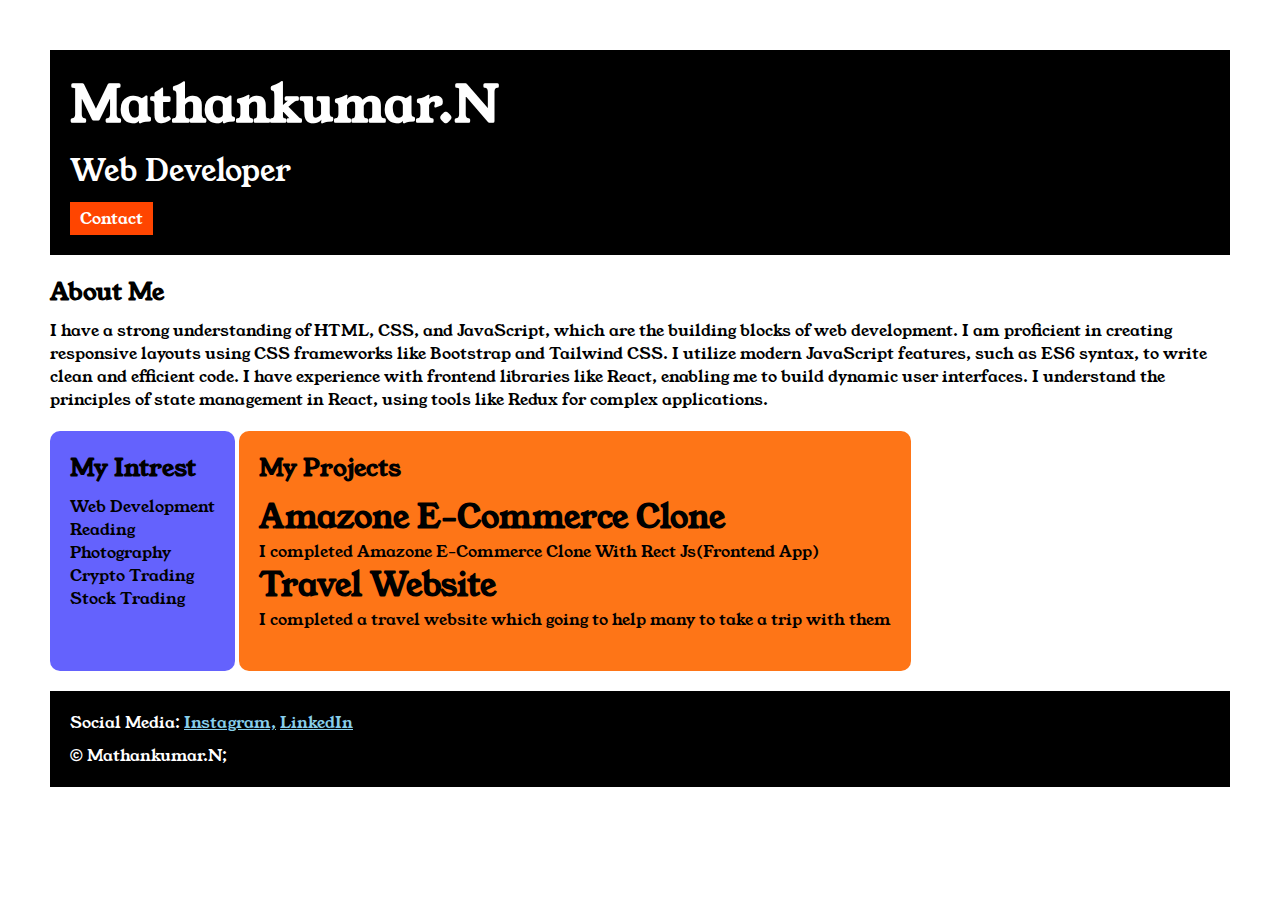
<file: index.html>
<!DOCTYPE html>
<html>
    <head>
        <title>Protfolio</title>
        <link rel="stylesheet" href="style.css">
        <link rel="preconnect" href="https://fonts.googleapis.com">
<link rel="preconnect" href="https://fonts.gstatic.com" crossorigin>
<link href="https://fonts.googleapis.com/css2?family=Young+Serif&display=swap" rel="stylesheet">
    </head>
    
    <body>
        <div class="container">

    <div class="section-one">
        <h1 class="section-one__name">Mathankumar.N</h1>
        <p class="section-one__role">Web Developer</p>
        <a  class="section-one__contact" href="contact.html">Contact</a>  
    </div>

    <div class="section-two">
        <h2 class="section-two__title">About Me</h2>
        <p class="section-two__desc">I have a strong understanding of HTML, CSS, and JavaScript, which are the building blocks of web development.
            I am proficient in creating responsive layouts using CSS frameworks like Bootstrap and Tailwind CSS.
            I utilize modern JavaScript features, such as ES6 syntax, to write clean and efficient code.
            I have experience with frontend libraries like React, enabling me to build dynamic user interfaces.
            I understand the principles of state management in React, using tools like Redux for complex applications. 
    </p>
    </div>

    <div class="section-three">
        <h2 class="section-three__title">My Intrest</h2>
        <ul class="section-three__desc">
            <li>Web Development</li>
            <li>Reading</li>
            <li>Photography</li>
            <li>Crypto Trading</li>
            <li>Stock Trading</li>
    </div>

    <div class="section-four">
        <h2 class="section-four__title">My Projects</h2>
    <ul class="section-four__desc">
        <li>
            <h1>Amazone E-Commerce Clone</h1>
            <p>I completed Amazone E-Commerce Clone With Rect Js(Frontend App)</p>
        </li>
    
        <li>
            <h1>Travel Website </h1>
            <p>I completed a travel website which going to help many to take a trip with them</p>
        </li>
    </ul>
    </div>

    <div class="section-five">
        <p class="section-five__title">Social Media:
            <a href="https://www.instagram.com/mass.mk.372/?next=%2F&hl=en">Instagram,</a>
            <a href="https://www.linkedin.com/in/mathankumar-n-6a112a226/">LinkedIn</a>
        </p>
 <p class="section-five__desc">&copy Mathankumar.N;</p>
    
</div>
    </body>
</html>
</file>
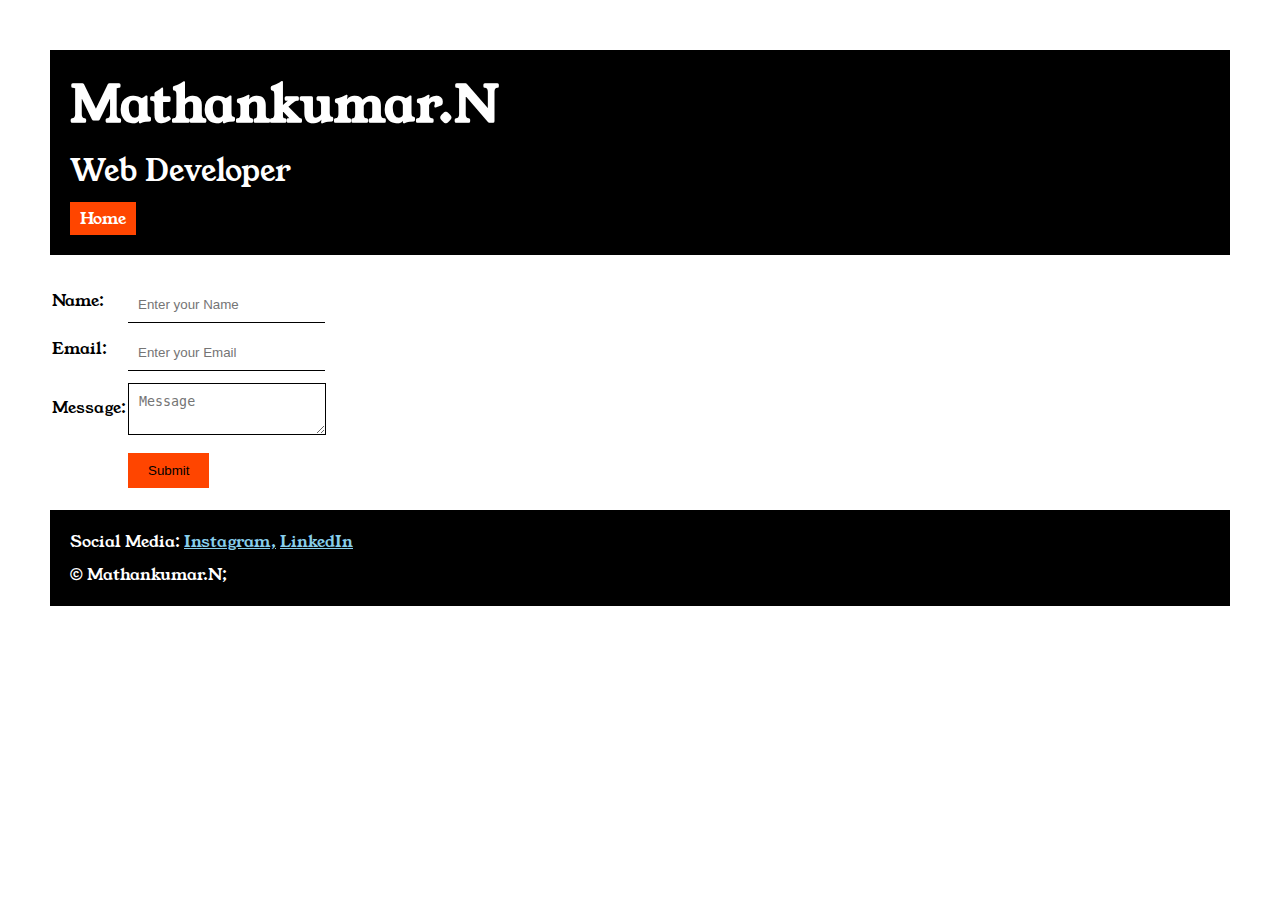
<file: contact.html>
<!DOCTYPE html>
<html lang="en">

<head>
    <meta charset="UTF-8">
    <meta name="viewport" content="width=device-width,initial-scale=1.0">
    <title>Contact</title>
    <link rel="stylesheet" href="style.css">
    <link rel="preconnect" href="https://fonts.googleapis.com">
<link rel="preconnect" href="https://fonts.gstatic.com" crossorigin>
<link href="https://fonts.googleapis.com/css2?family=Young+Serif&display=swap" rel="stylesheet">
</head>

<body>

    <div class="container">

    
    <div class="section-one">
        <h1 class="section-one__name">Mathankumar.N</h1>
        <p class="section-one__role">Web Developer</p>
        <a  class="section-one__contact" href="index.html">Home</a>  
    </div>

    <div class="contact-form">

    <form>
        <table>
            <tr>
                <td>Name:</td>
                <td><input type="text" placeholder="Enter your Name" class="contact-form__input"></td>
            </tr>
            <tr>
                <td>Email:</td>
                <td><input type="email" placeholder="Enter your Email" class="contact-form__input"></td>
            </tr>
            <tr>
                <td>Message:</td>
                <td>
                    <textarea placeholder="Message" class="contact-form__textarea"></textarea>
                </td>
            </tr>
            <tr>
                <td></td>
                <td><input type="submit" class="contact-form__submit"></td>
            </tr>
        </table>
    </form>
    <div class="section-five">
        <p class="section-five__title">Social Media:
            <a href="https://www.instagram.com/mass.mk.372/?next=%2F&hl=en">Instagram,</a>
            <a href="https://www.linkedin.com/in/mathankumar-n-6a112a226/">LinkedIn</a>
        </p>
 <p class="section-five__desc">&copy Mathankumar.N;</p>
</div>
</body>


</html>
</file>
<file: style.css>
*{
    padding: 0;
    margin: 0;
}
body{
    font-family: "Young Serif", serif;
}

.container{
    padding: 50px;
}

.section-one{
    background-color: black;
    color: white;
    padding: 20px;
}

.section-one__contact{
    background-color: orangered;
    color: white;
    text-decoration: none;
    padding-left: 10px;
    padding-right: 10px;
    padding-top: 5px;
    padding-bottom: 5px;
    display:inline-block;
    margin-top: 10px;
}

.section-one__name{
    font-size: 50px;
}

.section-one__role
{
    font-size: 30px;
    margin-top: 10px;
}


.section-two,.section-three,.section-four,.section-five{
    margin-top: 20px;
}

.section-two__desc,.section-three__desc,.section-four__desc,.section-five__desc{
    margin-top: 10px;
}
.section-five{
    background-color: black;
    color: white;
    padding: 20px;
}
.section-five__title a{
    color: skyblue;
}

.section-three li,.section-four li{
    list-style: none;
}

.section-three{
    background-color:#6462FD ;
    color: black;
    padding: 20px;
    display: inline-block;
    height: 200px;
    border-radius: 10px;
    vertical-align: top;

}

.section-four{
    background-color:#FE7517 ;
    color: black;
    padding: 20px;
    display: inline-block;
    height: 200px;
    border-radius: 10px;
    vertical-align: top;
}
.contact-form{
margin-top: 20px;
}

.contact-form__input,.contact-form__textarea,.contact-form__submit{
    margin-top: 10px;
}

.contact-form__input{
    padding: 10px;
    border:none;
    border-bottom: solid black 1px;
}
.contact-form__textarea{
    padding: 10px;
    border:none;
    border: solid black 1px;
}
.contact-form__submit{
    padding-top: 10px;
    padding-bottom: 10px;
    padding-left: 20px;
    padding-right: 20px;
    background-color: orangered;
    color: black;
    border:none;
}
</file>
